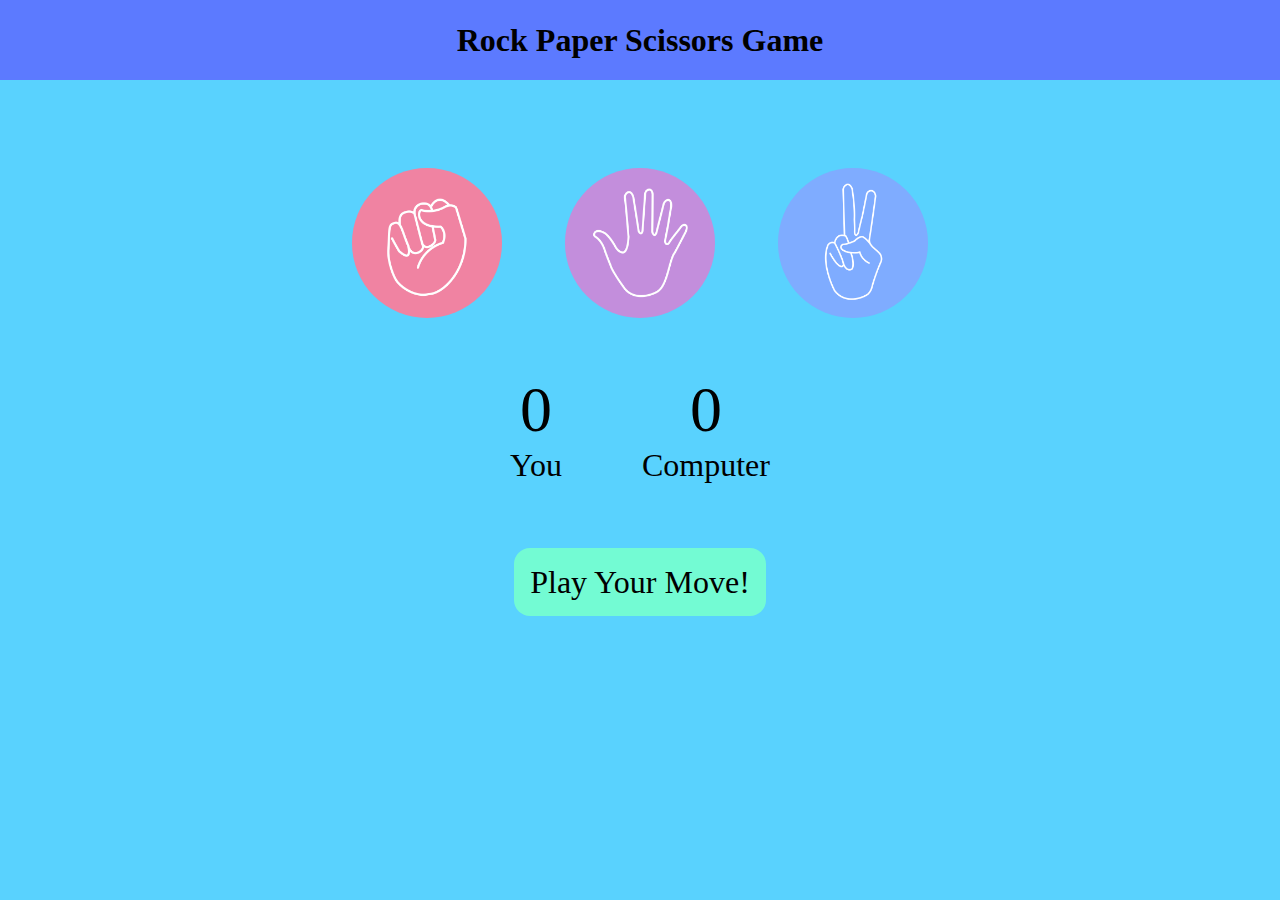
<file: RockPaperScissors/index.html>
<!DOCTYPE html>
<html lang="en">

<head>
    <meta charset="UTF-8">
    <meta name="viewport" content="width=device-width, initial-scale=1.0">
    <title>Rock Paper Scissors Game</title>
    <link rel="stylesheet" href="style.css">
</head>

<body>
    <h1>Rock Paper Scissors Game</h1>
    <div class="choices">
        <div class="choice" id="rock">
            <img src="../images/rock.png" alt="Rock">
        </div>
        <div class="choice" id="paper">
            <img src="../images/paper.png" alt="Rock">
        </div>
        <div class="choice" id="scissors">
            <img src="../images/scissors.png" alt="Rock">
        </div>

    </div>
    <div class="score-board">
        <div class="score">
            <p id="user-score">0 </p>
            <p>You</p>
        </div>
        <div class="score">
            <p id="comp-score">0</p>
            <p>Computer</p>
        </div>
    </div>

    <div class="msg-container"><p id="msg">Play Your Move!</p></div>
    <script src="script.js"></script>
</body>

</html>
</file>
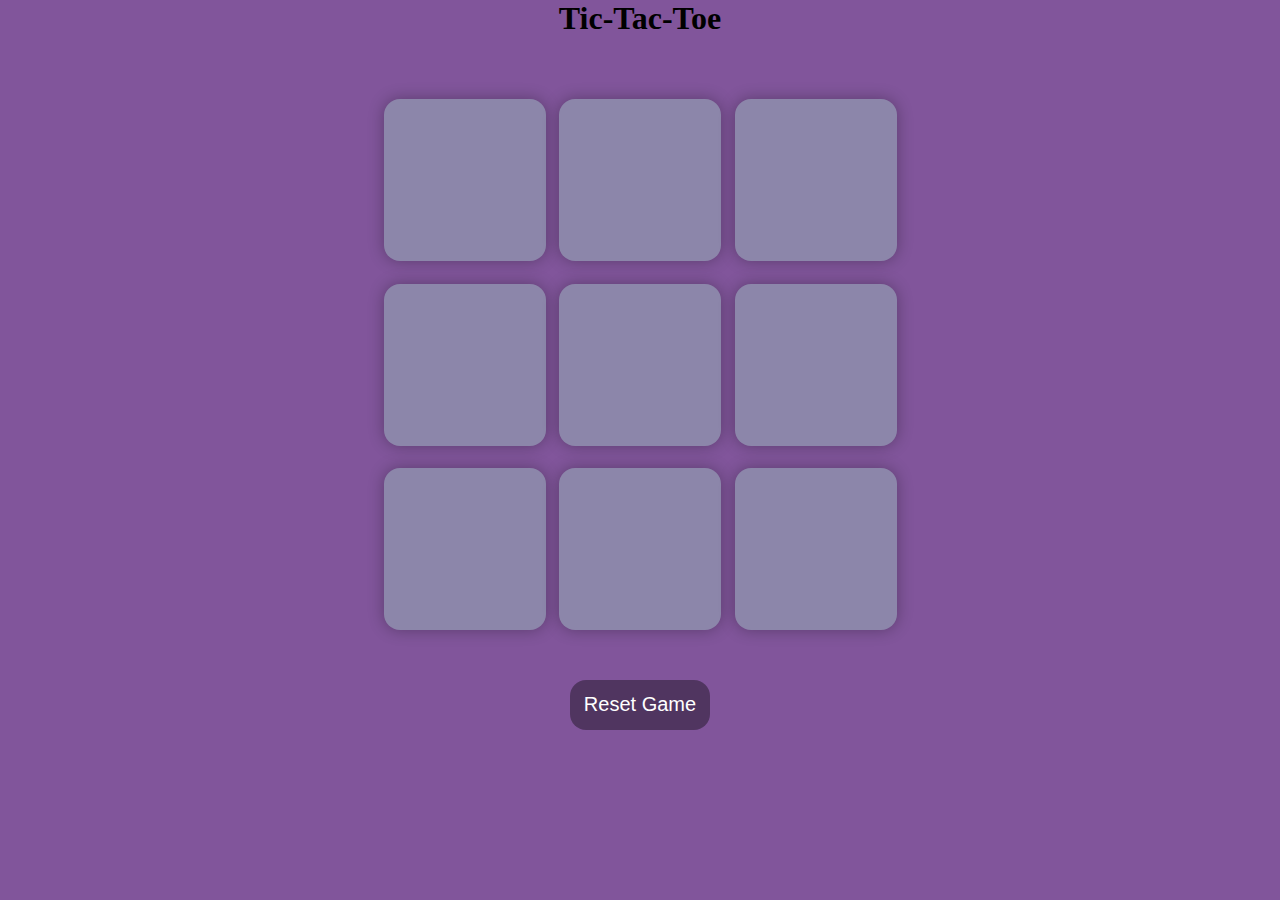
<file: TicTacToe/index.html>
<!DOCTYPE html>
<html lang="en">

<head>
    <meta charset="UTF-8">
    <meta name="viewport" content="width=device-width, initial-scale=1.0">
    <title>Tic Tac Toe Game</title>

    <link rel="stylesheet" href="style.css">
</head>

<body>
    <h1>Tic-Tac-Toe</h1> 
    <div class="container">
        <div class="game">
            <button class="box"></butto>
                <button class="box"></button>
                <button class="box"></button>
                <button class="box"></button>
                <button class="box"></button>
                <button class="box"></button>
                <button class="box"></button>
                <button class="box"></button>
                <button class="box"></button>
        </div>
    </div>
    <button id="reset" class="Button">Reset Game</button>
    <div class="msg-container hide">
        <p id="msg">Winner </p>
        <button id="newbutton" class="Button">New Game</button>
    </div>
    <script src="script.js"></script>
</body>

</html>
</file>
<file: RockPaperScissors/style.css>
*{
    margin: 0;
    padding: 0;
    text-align: center;
}

body{
    background-color: #59D2FE;
}
h1{
    background-color: #5C7AFF;
    height: 5rem;
    line-height: 5rem;
}
.choice{
    height: 165px;
    width: 165px;
    border-radius: 50%;
    display: flex;
    justify-content: center;
    align-items: center ;

}
.choice:hover{
    opacity: 95%;
    cursor: pointer;
    background-color: #000;

}
img{
    height: 150px;
    width: 150px;
    object-fit: cover;
    border-radius: 50%;
}
.choices{
    display: flex;
    justify-content: center;
    align-items: center;
    gap:3rem;
    margin-top: 5rem;
}

.score-board{
    display: flex;
    justify-content: center;
    align-items: center;
    font-size: 2rem;
    margin-top: 3rem;
    gap: 5rem;

}

#user-score,#comp-score{
    font-size: 4rem;
}

.msg-container{
    margin-top: 5rem;
}
#msg{
    font-size: 2rem;
    background-color: #73FBD3;
    display: inline;
    padding: 1rem;
    border-radius: 1rem;
    
}
</file>
<file: TicTacToe/style.css>
*{
    margin: 0;
    padding: 0;
}

body{
    background-color: #81559B;;
    text-align: center;

}
h1{
    padding-bottom: 0.79rem;
    
}

.container{
    height: 70vh;
    display: flex;
    justify-content: center;
    align-items: center;

}

.game{
    height: 60vmin;
    width: 60vmin;
    display: flex;
    flex-wrap: wrap;
    justify-content: center;
    align-items: center;
    gap: 1.5vmin;


}

.box{
    background-color: #8C86AA;
    height: 18vmin;
    width: 18vmin;
    border-radius: 1rem;
    border: none;
    box-shadow: 0 0 1rem rgba(0, 0, 0, 0.3);
    font-size: 8vmin;
    color: #DAFF7D;
}
.Button{
    padding: 0.85rem;
    font-size: 1.25rem;
    background-color: rgba(0, 0, 0, 0.375);
    color: #fff;
    border-radius: 1rem;
    border: none;
}
#msg{
    padding: 1rem;
    font-size: 2.25rem;
}
.hide{
    display: none;
}
</file>
